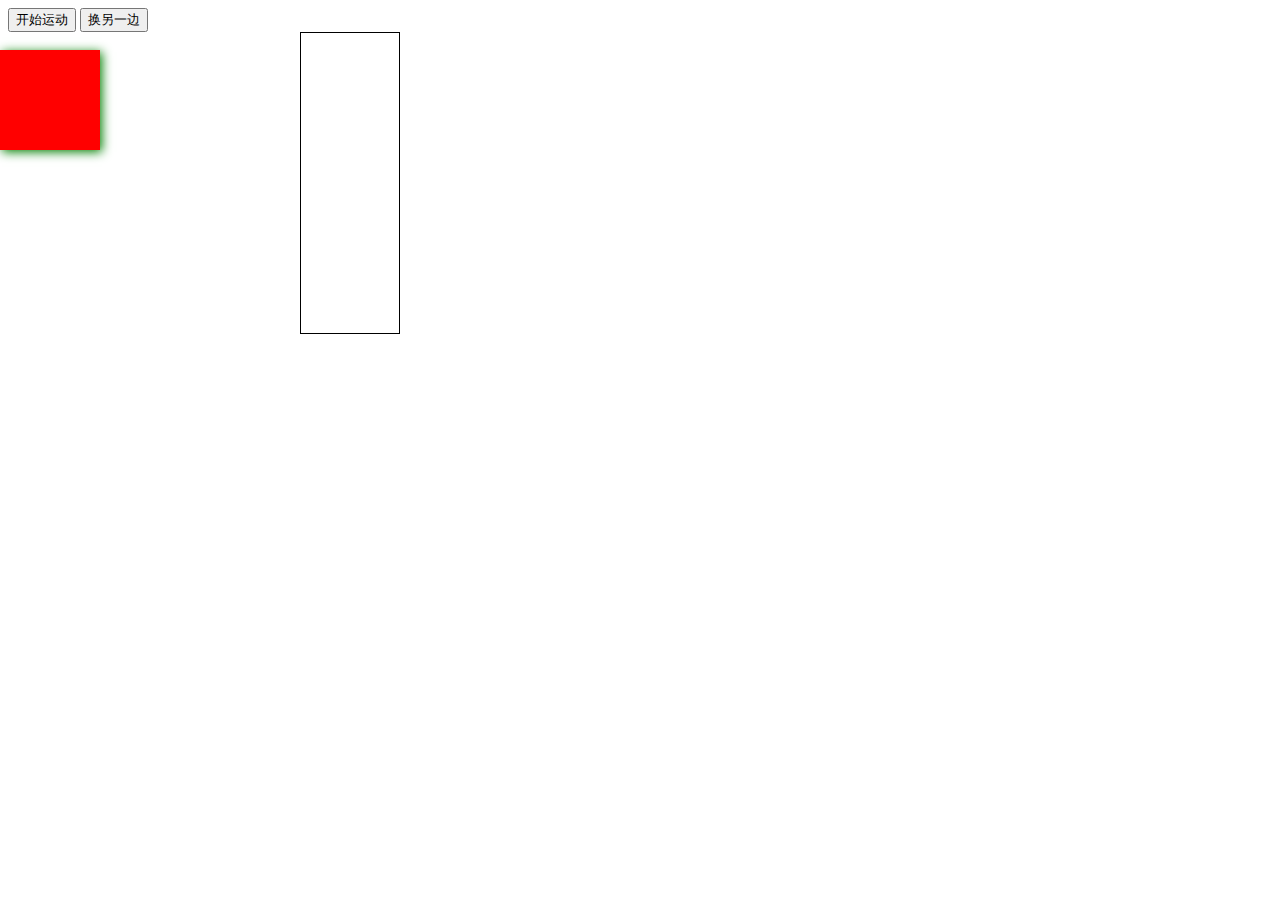
<file: zuma/text.html>
<!DOCTYPE html>
<html>
	<head>
		<meta charset="UTF-8">
		<title>运动1.0</title>
	<style>
		#div1{
			width: 100px;
			height: 100px;
			position: absolute;
			top: 50px;left: 0;
			background: red;
			box-shadow:2px 2px 10px #008000;
		}
		#div2{
			width: 98px;
			height: 300px;
			border: 1px solid black;
			position: absolute;
			left: 300px;
		}
	</style>
	<script>
		var timer=null;
		function starmove(){
			
			var oDiv=document.getElementById('div1');
			
			clearInterval(timer);
			timer=setInterval(function(){
				var speed=(300-oDiv.offsetLeft)/10;
				speed=speed>0?Math.ceil(speed):Math.floor(speed);
				if(oDiv.offsetLeft == 300){
					clearInterval(timer);
				}else{
				oDiv.style.left=oDiv.offsetLeft+speed+'px';
				}
			},30)
		}
		function change(){
			var oDiv=document.getElementById('div1');
			if(oDiv.offsetLeft<300){
				oDiv.style.left=600+'px';
			}else{
				oDiv.style.left=0;
			}

		}
	</script>
	</head>
	<body>
		<input id=btn1 type="button" value="开始运动" onclick='starmove()'/>
		<input id=btn2 type="button" value="换另一边" onclick='change()'/>
	<div id="div1">		
	</div>
	<div id="div2"></div>
	</body>
</html>
</file>
